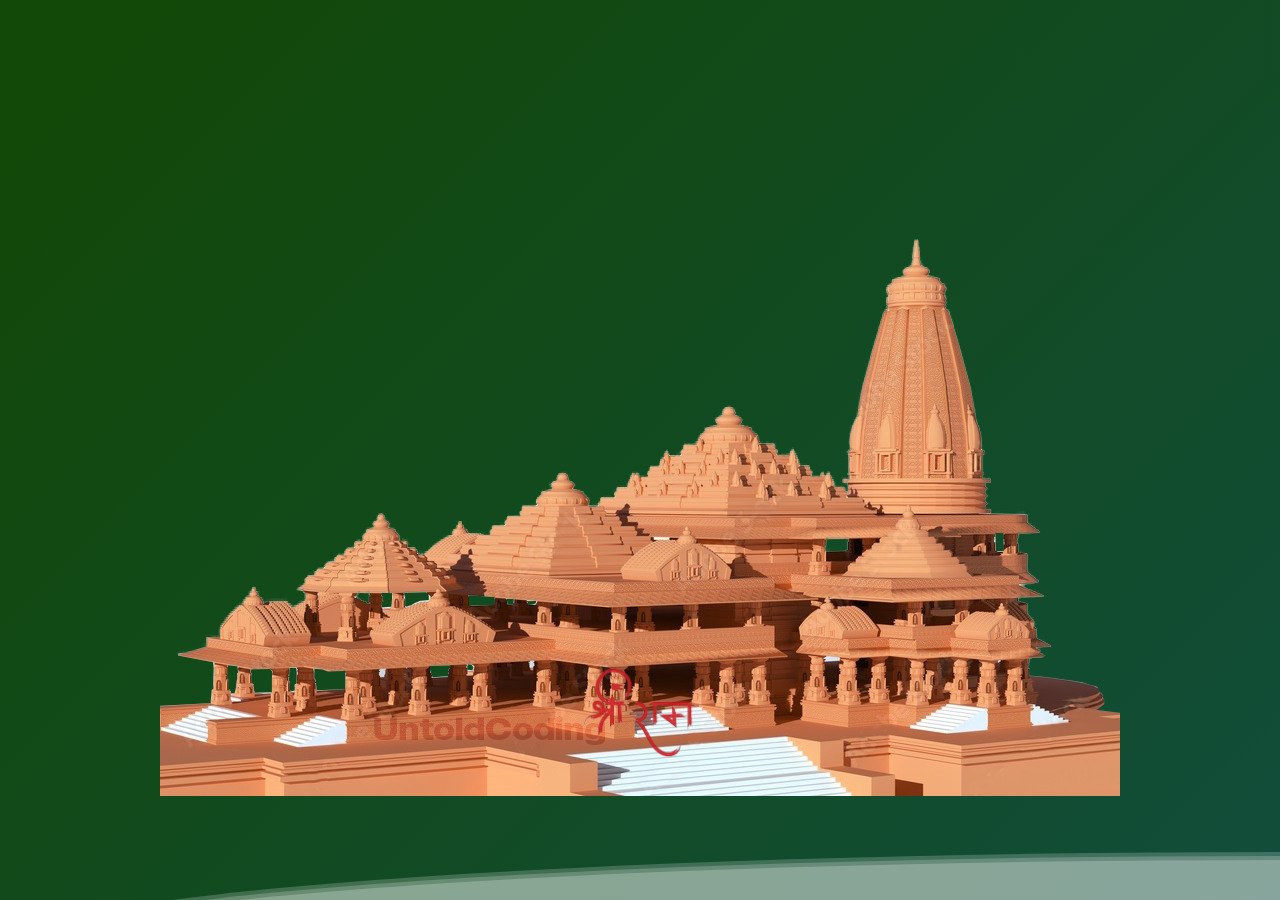
<file: index.html>
<!DOCTYPE html>
<html lang="en">

<head>
    <meta charset="UTF-8" />
    <meta name="viewport" content="width=device-width, initial-scale=1.0" />
    <title>Card 3d aniamtion</title>
    <link rel="stylesheet" href="style.css" />
</head>

<body>
    <a href="text.html" alt="Mythrill" target="_blank">
        <div class="card">
            <div class="wrapper">
                <img src="final.png" class="cover-image" background="blend" />
            </div>
            <img src="./44.png" class="title" />
            <img src="./22.png" class="character" />
        </div>
    </a>
    <div>
        <div class="wave"></div>
        <div class="wave"></div>
        <div class="wave"></div>
    </div>
</body>

</html>
</file>
<file: style.css>
:root {
    --card-height: 800px;
    --card-width: calc(var(--card-height) / 1.9);
}

* {
    box-sizing: border-box;
}

body {
    margin: auto;
    font-family: -apple-system, BlinkMacSystemFont, sans-serif;
    overflow: auto;
    background: linear-gradient( 315deg, rgba(101, 0, 94, 1) 3%, rgb(28, 65, 102) 38%, rgb(17, 79, 75) 68%, rgb(18, 72, 8) 98%);
    animation: gradient 15s ease infinite;
    background-size: 400% 400%;
    background-attachment: fixed;
    display: flex;
    justify-content: center;
    align-items: center;
}

@keyframes gradient {
    0% {
        background-position: 0% 0%;
    }
    50% {
        background-position: 100% 100%;
    }
    100% {
        background-position: 0% 0%;
    }
}

.wave {
    background: rgb(255 255 255 / 25%);
    border-radius: 1000% 1000% 0 0;
    position: fixed;
    width: 200%;
    height: 12em;
    animation: wave 10s -3s linear infinite;
    transform: translate3d(0, 0, 0);
    opacity: 0.8;
    bottom: -9rem;
    left: 0;
    z-index: 9;
}

.wave:nth-of-type(2) {
    bottom: -9.25em;
    animation: wave 18s linear reverse infinite;
    opacity: 0.8;
    z-index: -9;
}

.wave:nth-of-type(3) {
    bottom: -9.5em;
    animation: wave 20s -1s reverse infinite;
    opacity: 0.9;
}

@keyframes wave {
    2% {
        transform: translateX(1);
    }
    25% {
        transform: translateX(-25%);
    }
    50% {
        transform: translateX(-50%);
    }
    75% {
        transform: translateX(-25%);
    }
    100% {
        transform: translateX(1);
    }
}

.card {
    width: var(--card-width);
    height: var(--card-height);
    position: relative;
    display: flex;
    justify-content: center;
    align-items: flex-end;
    padding: 0 36px;
    perspective: 2500px;
    margin: 0 50px;
    box-shadow: none;
}

.cover-image {
    object-fit: cover;
}

.wrapper {
    transition: all 5.5s;
    position: absolute;
    z-index: -1;
}

.card:hover .wrapper {
    box-shadow: 2px 35px 32px 38px rgba(0, 0, 0, 0.75);
    -webkit-box-shadow: 2px 35px 32px -8px rgb(30, 29, 28);
    z-index: 5;
    filter: blur(2px);
    filter: saturate(2);
    box-shadow: none;
}

.title {
    width: 50%;
    opacity: 0.9;
    transition: transform 0.5s;
}

.card:hover .title {
    transform: translate3d(0%, -430px, 1390px);
    opacity: 1;
    filter: brightness(1.75);
    z-index: -3;
}

.character {
    width: 60%;
    opacity: 0;
    transition: all 0.5s;
    position: absolute;
    z-index: -1;
}

.card:hover .character {
    opacity: 1;
    transform: translate3d(0%, -50%, 580px);
    animation: Sitaram 0.5s infinite ease-in-out;
}

@keyframes sitaram {
    0% {
        filter: drop-shadow(0 0 0.75rem rgb(246, 127, 0));
    }
    100% {
        filter: drop-shadow(0 0 0.75rem rgb(185, 185, 185));
    }
}
</file>
